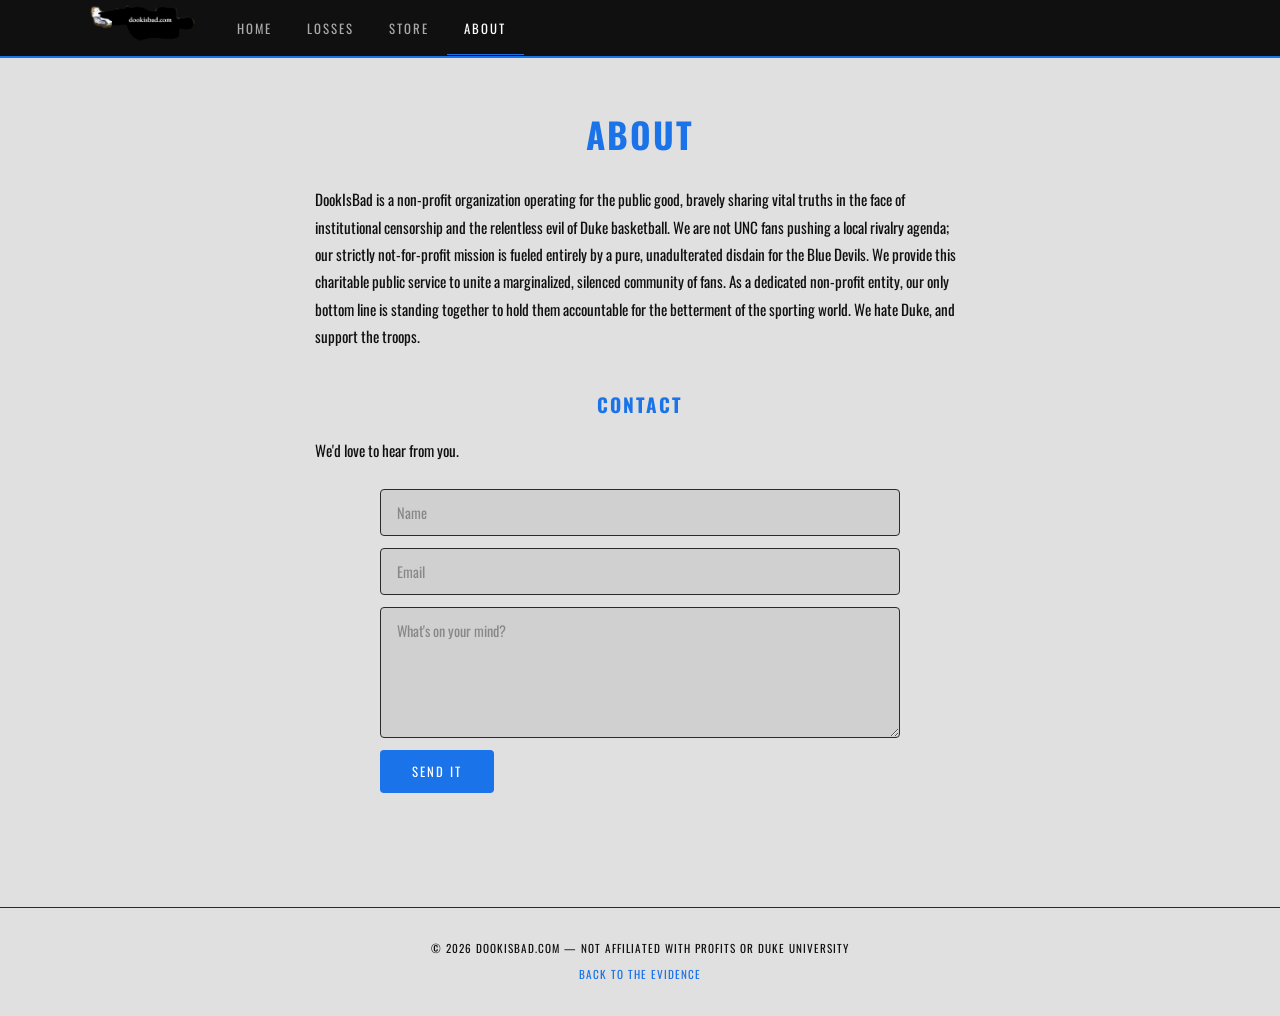
<file: about.html>
<!DOCTYPE html>
<html lang="en">
<head>
  <meta charset="UTF-8">
  <meta name="viewport" content="width=device-width, initial-scale=1.0">
  <title>About - dookisbad.com</title>
  <meta name="description" content="Why does dookisbad.com exist? Because Duke is bad. It's that simple.">
  <link rel="stylesheet" href="css/style.css">
  <link rel="icon" href="assets/dookisbad.png">
</head>
<body>

  <!-- NAVIGATION -->
  <nav>
    <div class="nav-inner">
      <a href="index.html">
        <img src="assets/dookisbad.png" alt="dookisbad.com logo" class="nav-logo">
      </a>
      <ul class="nav-links">
        <li><a href="index.html">Home</a></li>
        <li><a href="losses.html">Losses</a></li>
        <li><a href="store.html">Store</a></li>
        <li><a href="about.html" class="active">About</a></li>
      </ul>
    </div>
  </nav>

  <!-- ABOUT CONTENT -->
  <section class="page-content">
    <h1>About</h1>

    <p>
      DookIsBad is a non-profit organization operating for the public good, bravely sharing vital truths in the face of institutional censorship and the relentless evil of Duke basketball. We are not UNC fans pushing a local rivalry agenda; our strictly not-for-profit mission is fueled entirely by a pure, unadulterated disdain for the Blue Devils. We provide this charitable public service to unite a marginalized, silenced community of fans. As a dedicated non-profit entity, our only bottom line is standing together to hold them accountable for the betterment of the sporting world. We hate Duke, and support the troops.
    </p>

    <h2>Contact</h2>

    <p>We'd love to hear from you.</p>

    <form id="contactForm" class="contact-form" novalidate>
      <input type="text" name="name" placeholder="Name" required autocomplete="name">
      <input type="email" name="email" placeholder="Email" required autocomplete="email">
      <textarea name="message" placeholder="What's on your mind?" rows="5" required></textarea>
      <button type="submit">Send it</button>
    </form>
    <p id="contactMsg" class="contact-msg"></p>
  </section>

  <!-- FOOTER -->
  <footer>
    <p>&copy; <span id="year"></span> dookisbad.com &mdash; Not affiliated with Profits or Duke University</p>
    <p class="mt-1"><a href="index.html">Back to the evidence</a></p>
  </footer>

  <script>
    document.getElementById('year').textContent = new Date().getFullYear();

    document.getElementById('contactForm').addEventListener('submit', async function(e) {
      e.preventDefault();
      const form = e.target;
      const btn = form.querySelector('button[type="submit"]');
      const msg = document.getElementById('contactMsg');

      btn.disabled = true;
      btn.textContent = 'Sending...';
      msg.textContent = '';
      msg.className = 'contact-msg';

      const payload = {
        name: form.name.value.trim(),
        email: form.email.value.trim(),
        message: form.message.value.trim()
      };

      try {
        const res = await fetch('/api/contact', {
          method: 'POST',
          headers: { 'Content-Type': 'application/json' },
          body: JSON.stringify(payload)
        });
        const json = await res.json();
        if (json.ok) {
          msg.textContent = 'Sent. We appreciate it.';
          msg.className = 'contact-msg success';
          form.reset();
        } else {
          msg.textContent = json.error || 'Something went wrong. Try again.';
          msg.className = 'contact-msg error';
        }
      } catch (_) {
        msg.textContent = 'Could not send. Check your connection and try again.';
        msg.className = 'contact-msg error';
      } finally {
        btn.disabled = false;
        btn.textContent = 'Send it';
      }
    });
  </script>
</body>
</html>
</file>
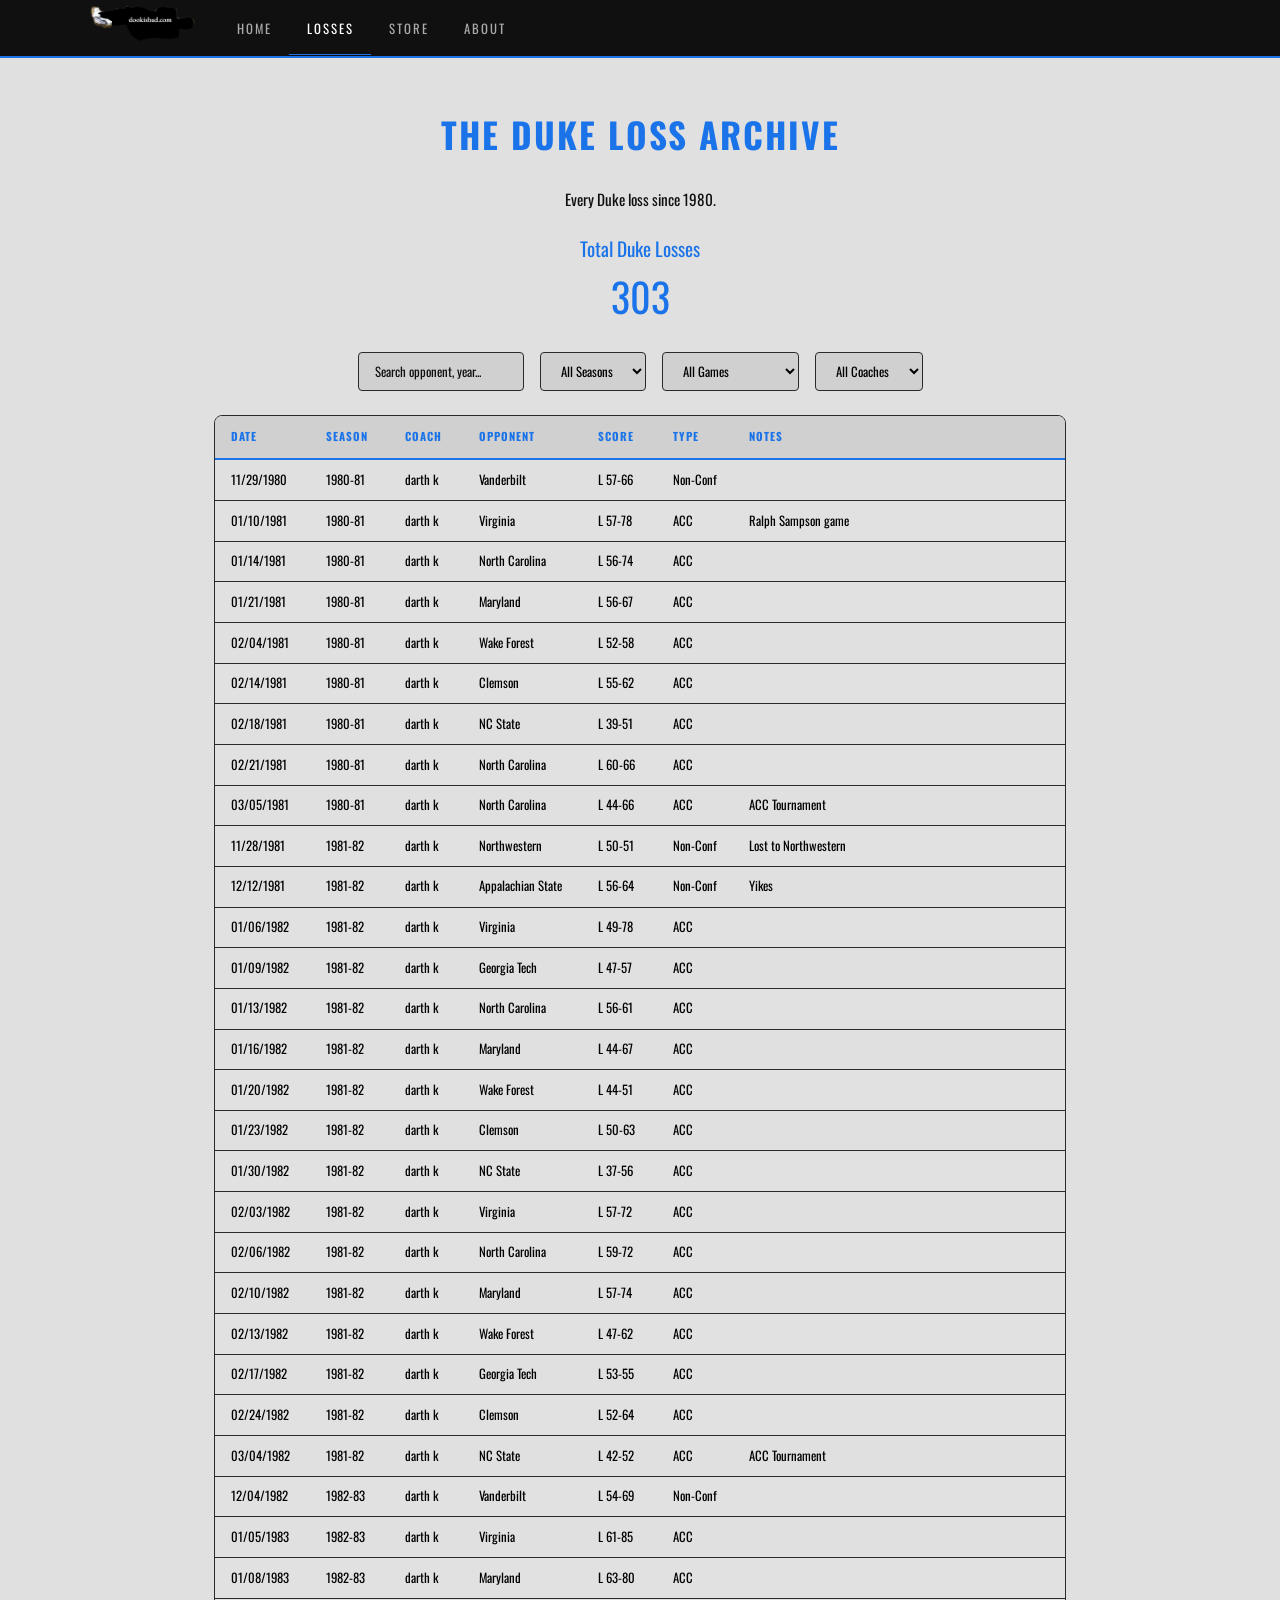
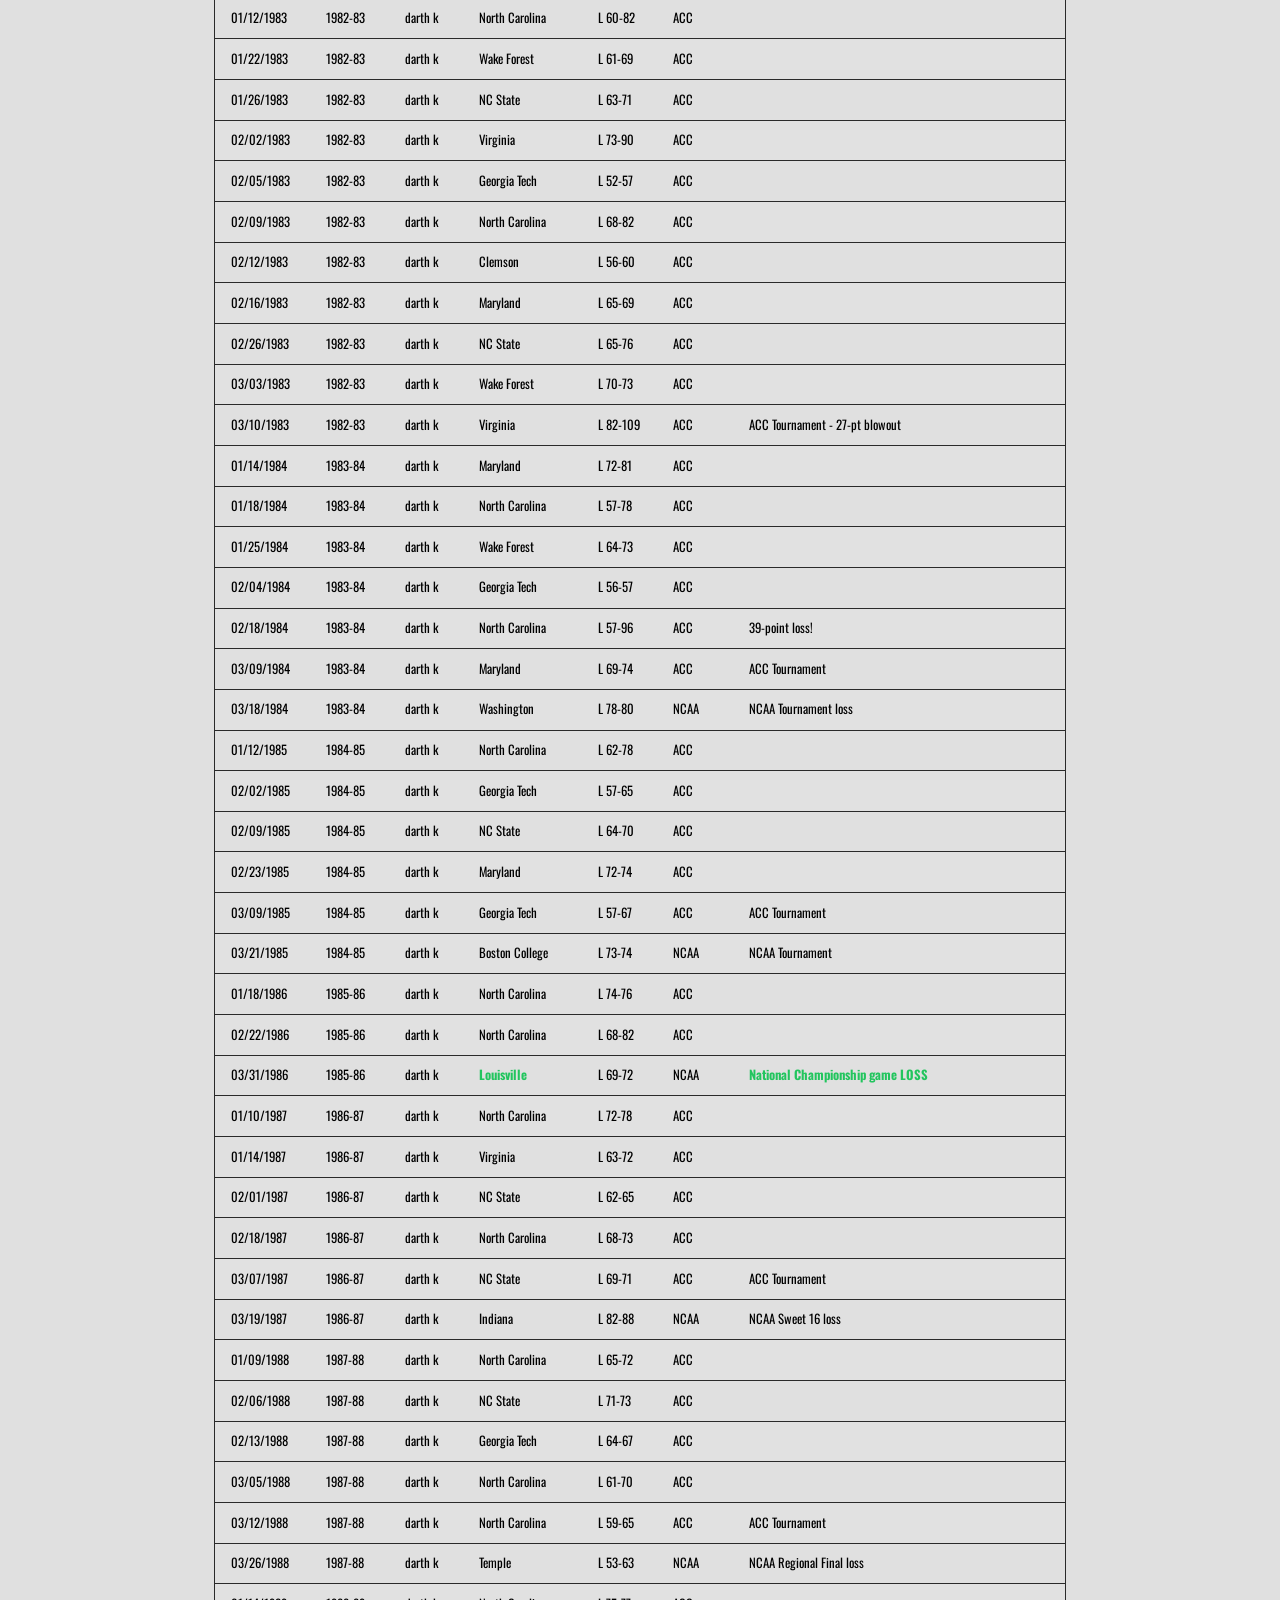
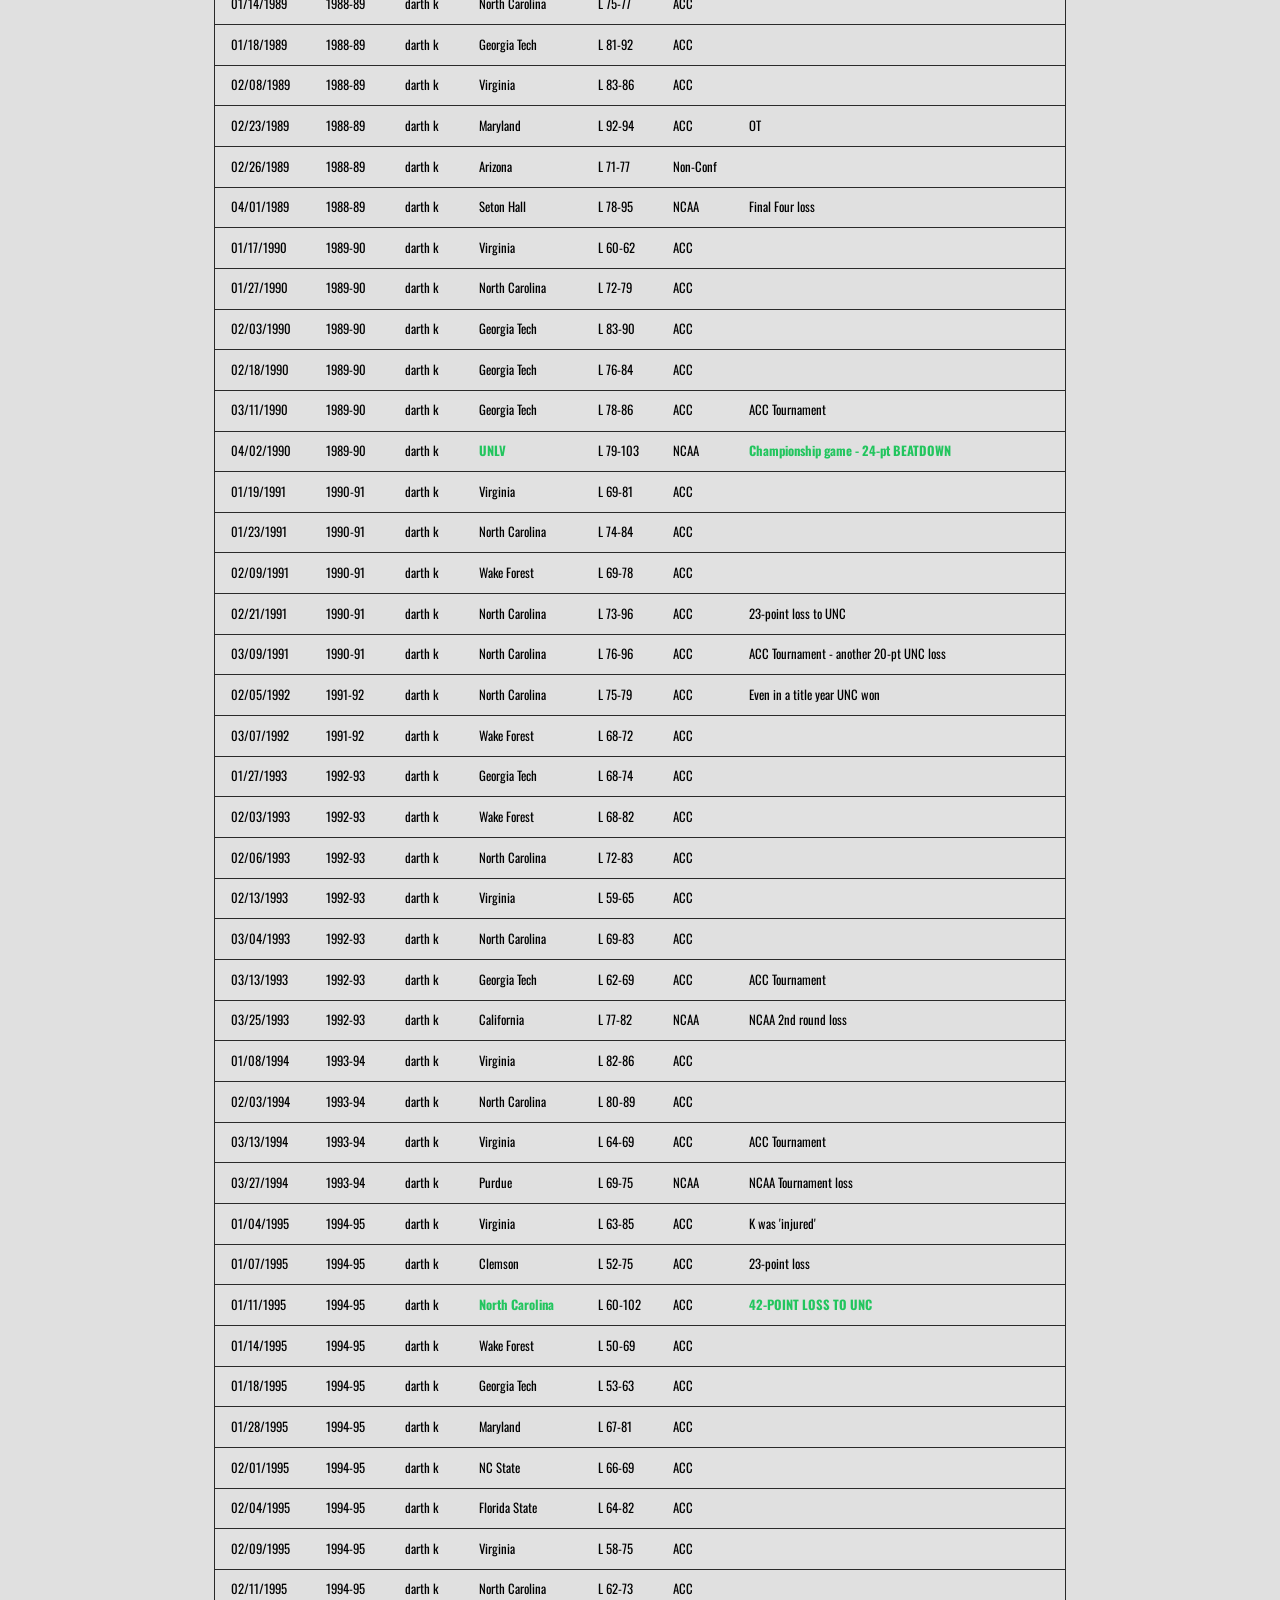
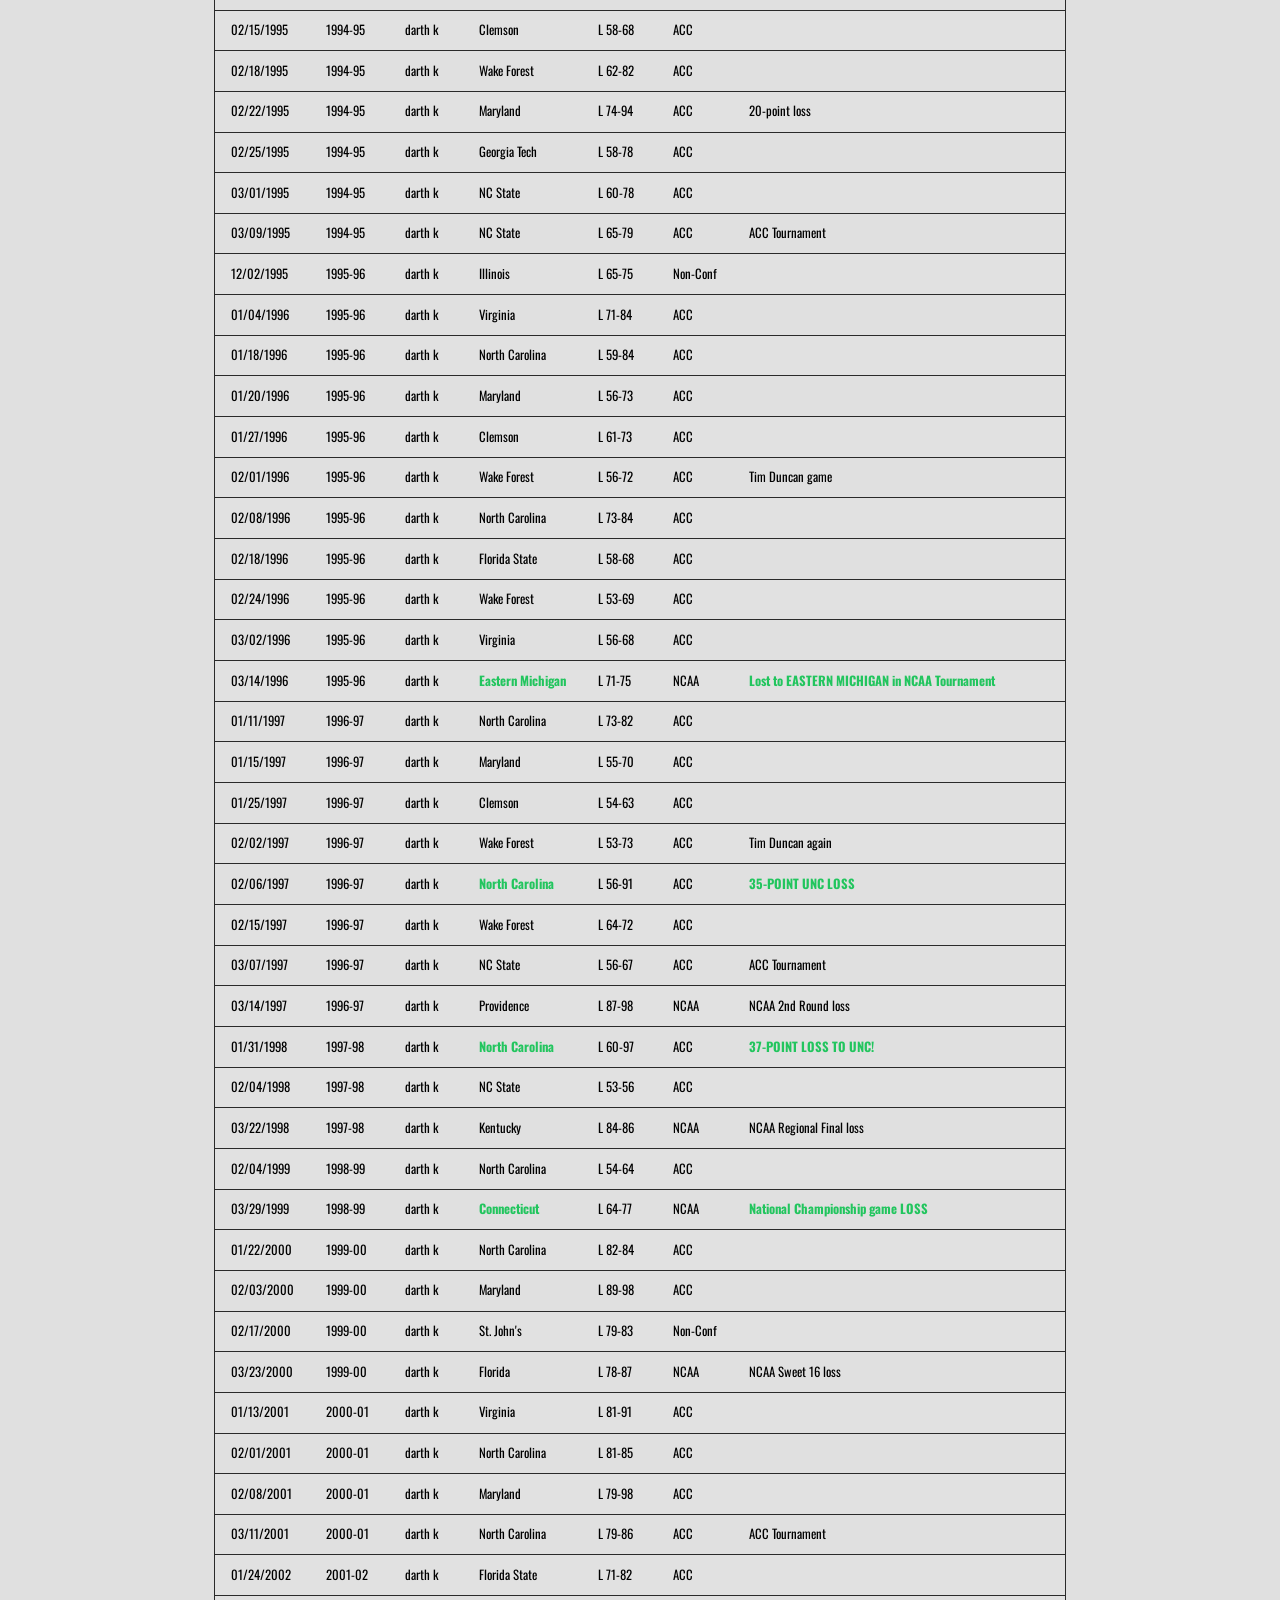
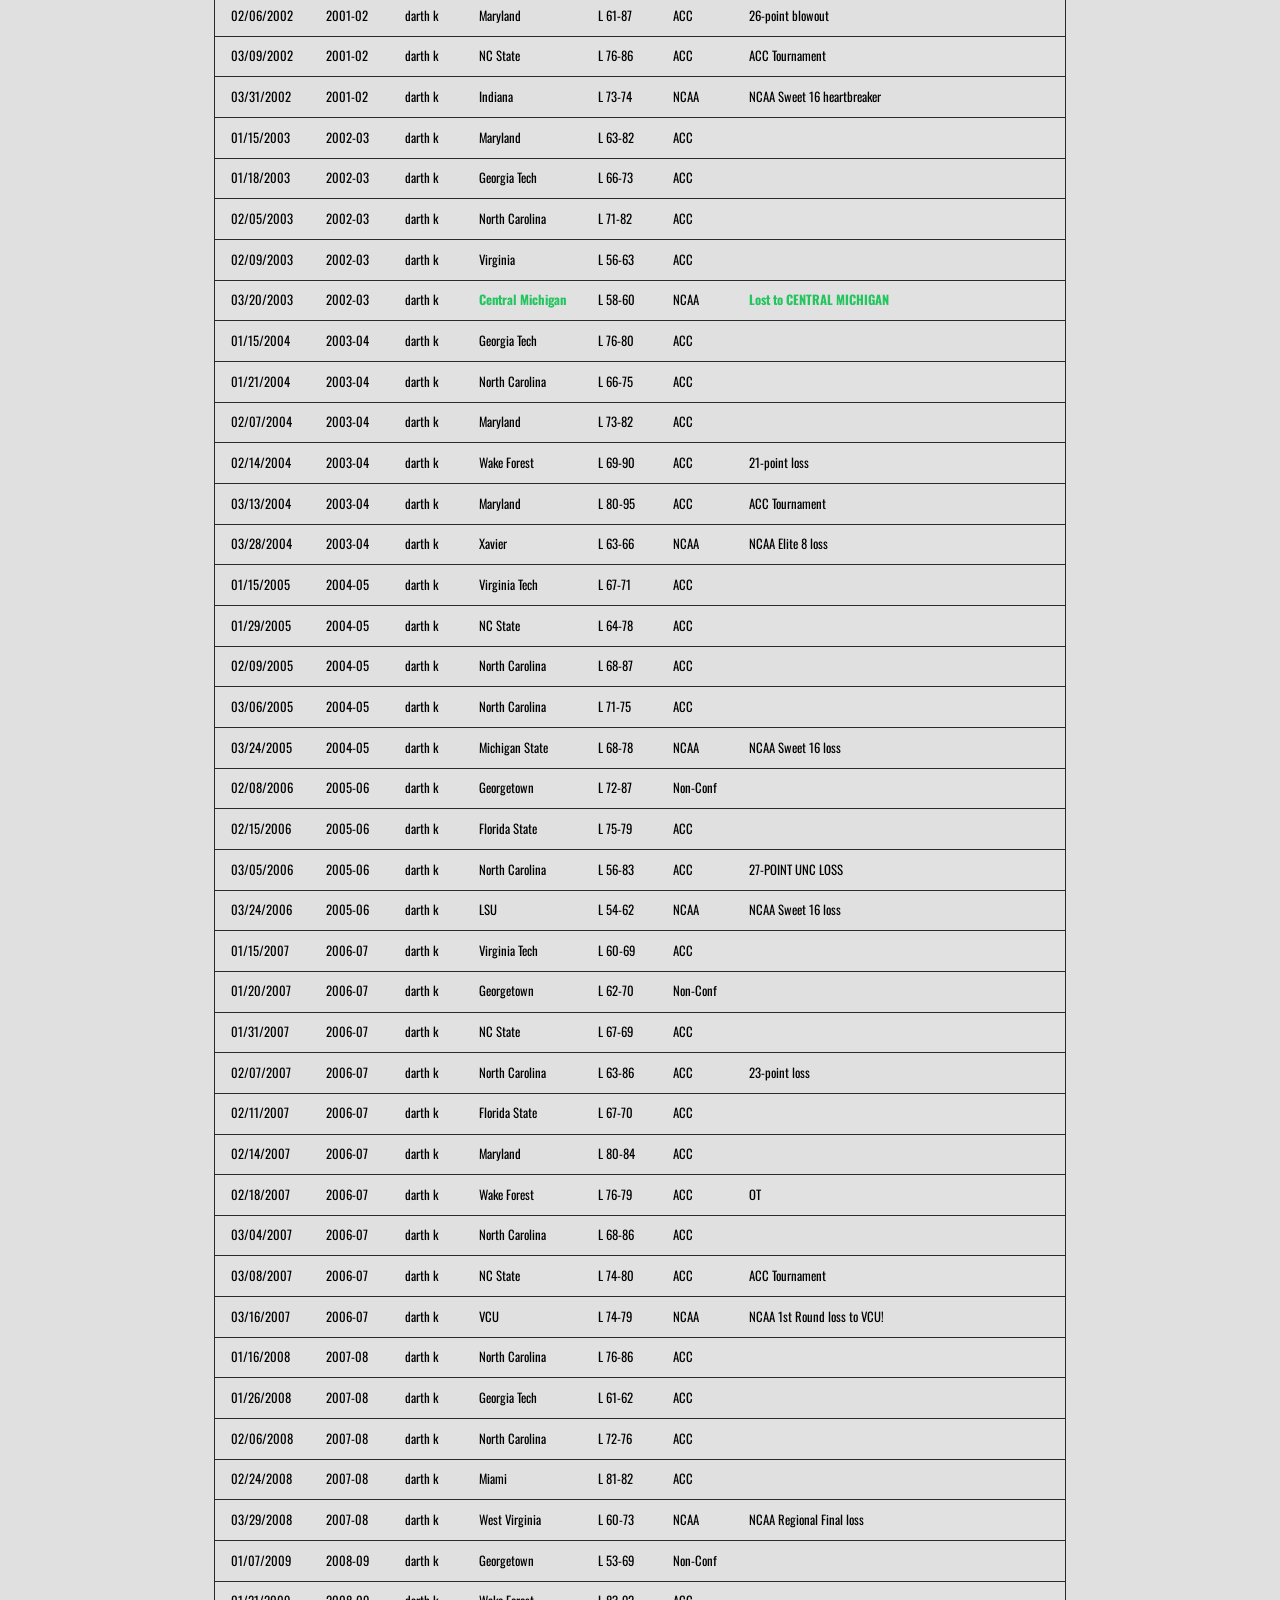
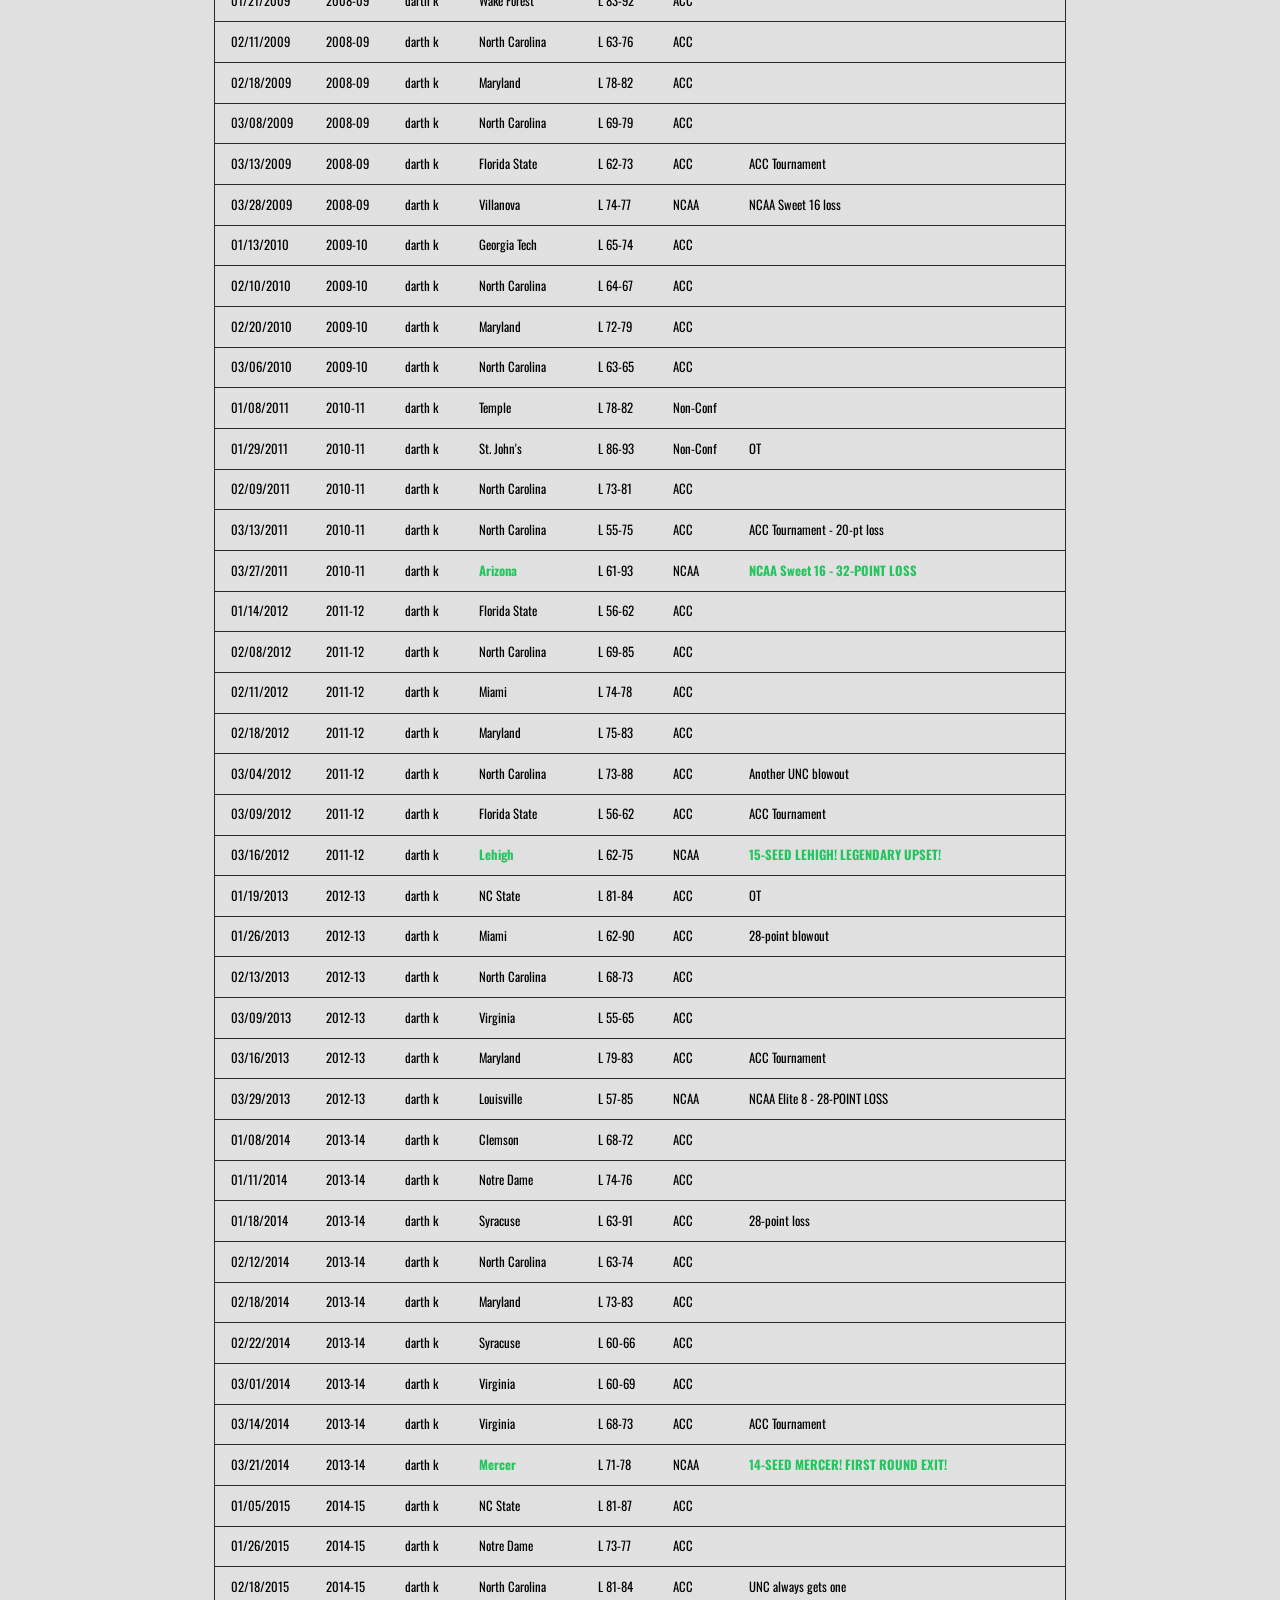
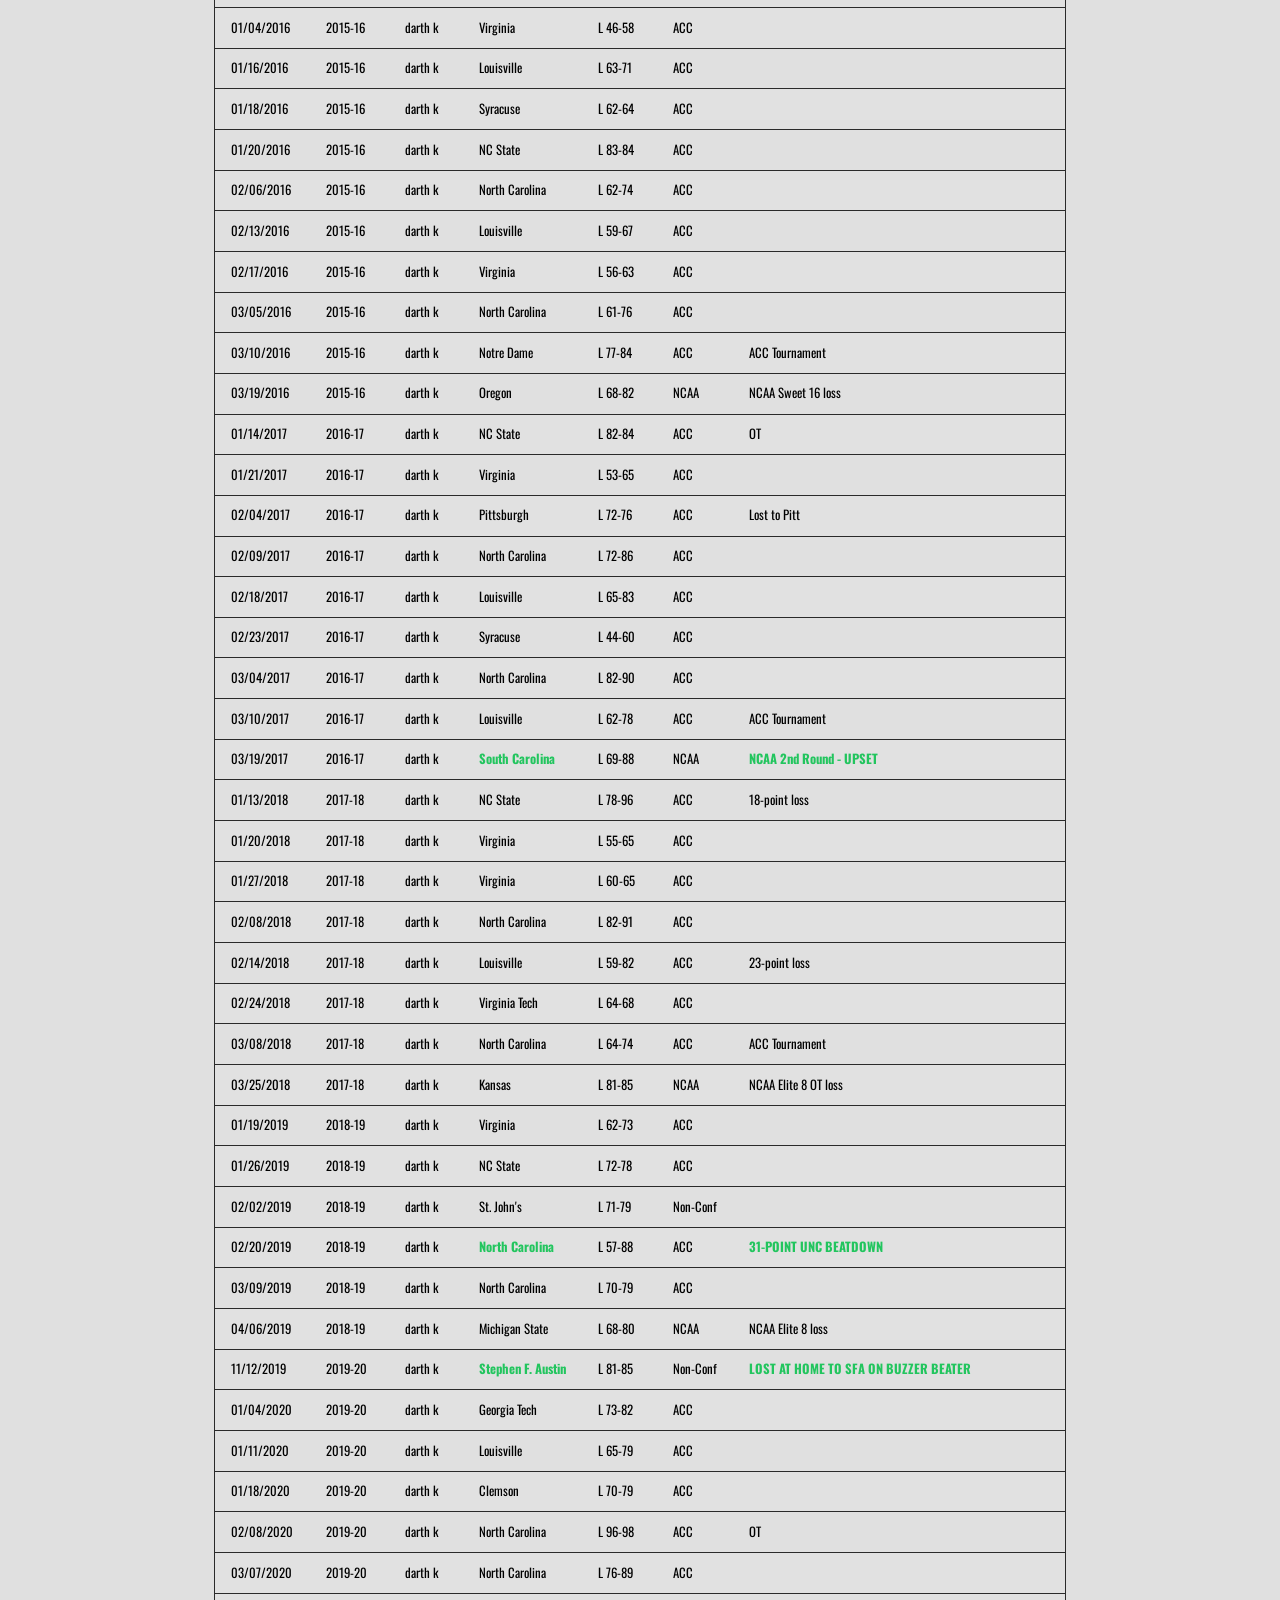
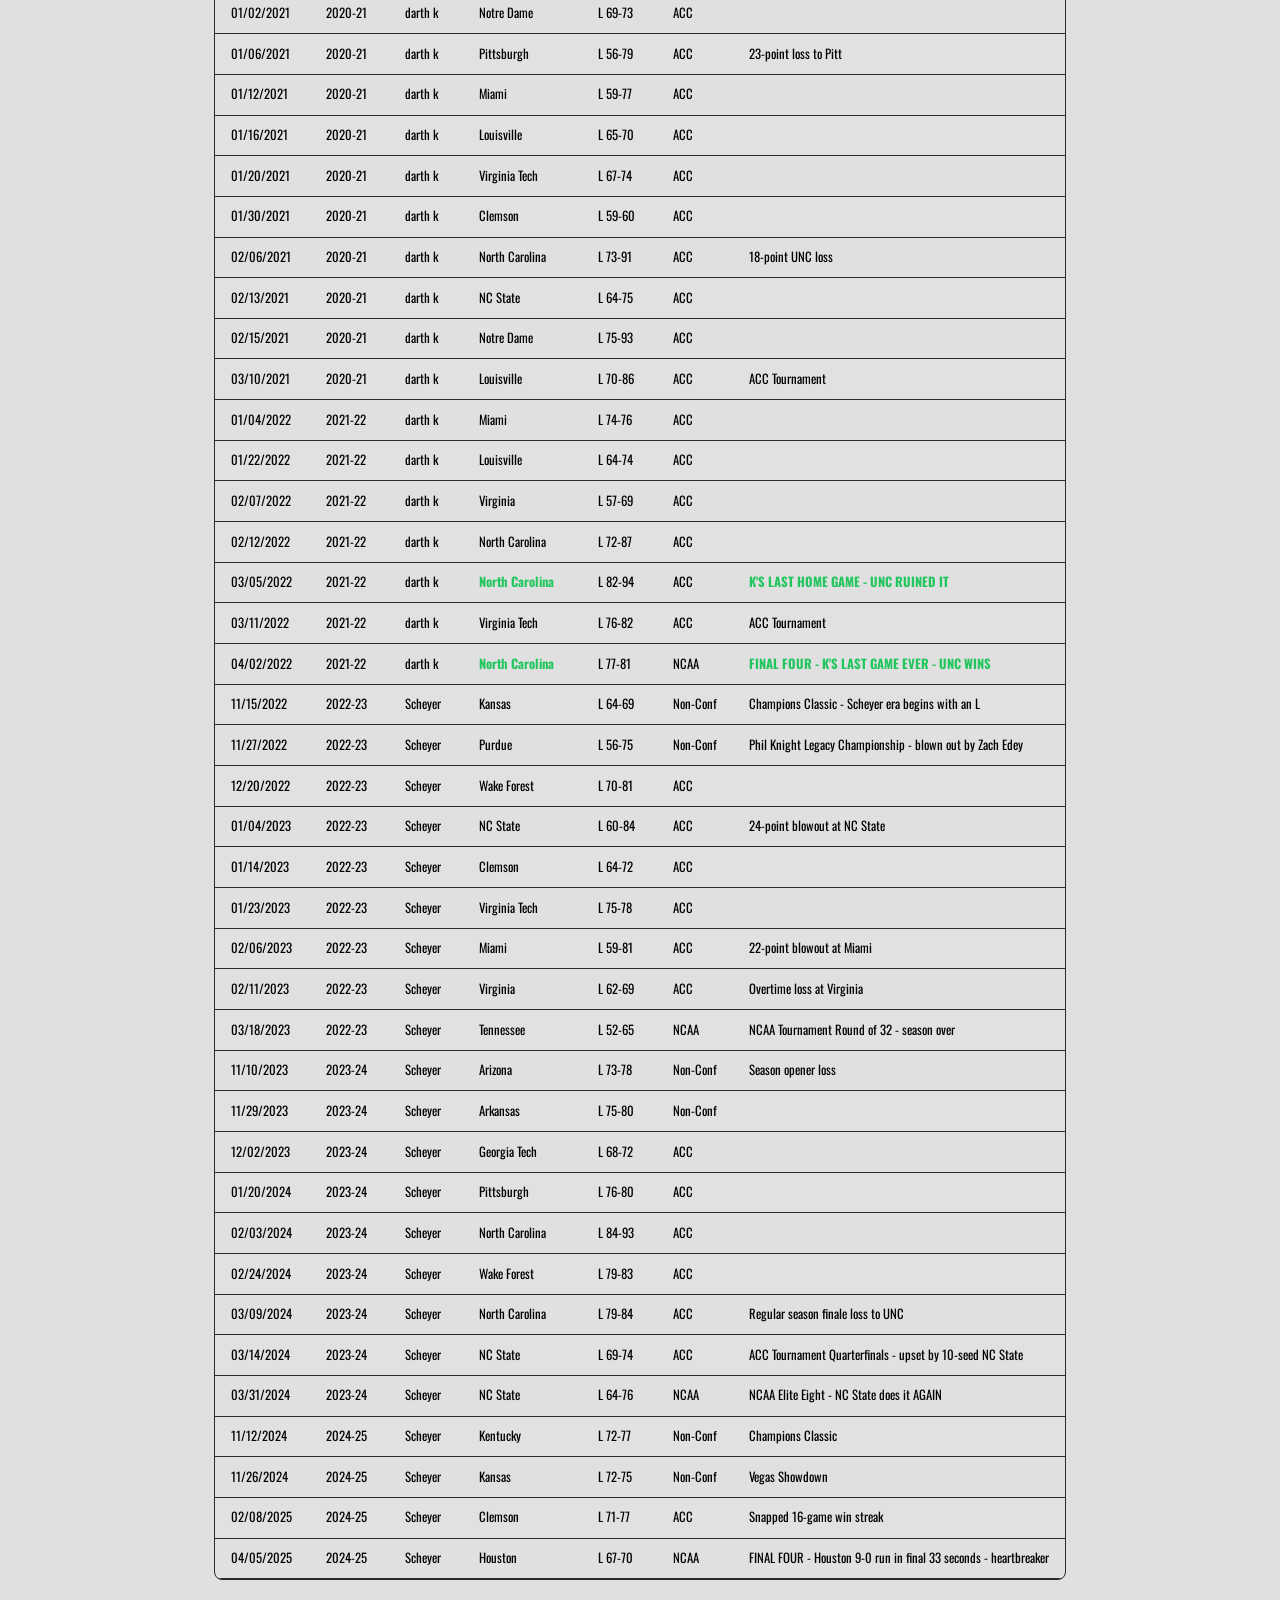
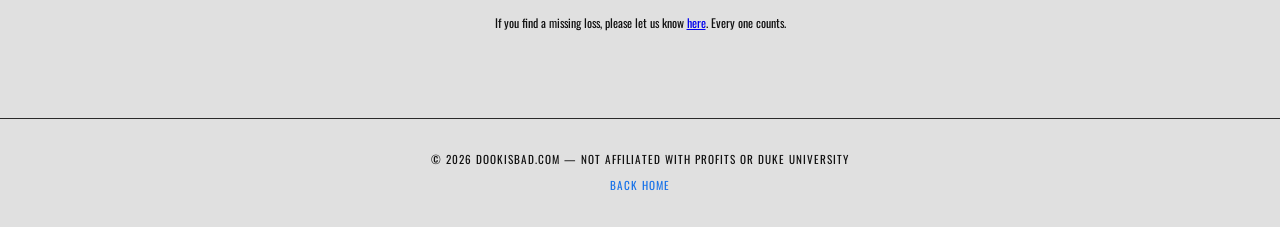
<file: losses.html>
<!DOCTYPE html>
<html lang="en">
<head>
  <meta charset="UTF-8">
  <meta name="viewport" content="width=device-width, initial-scale=1.0">
  <title>Every Duke Loss - dookisbad.com</title>
  <meta name="description" content="A comprehensive record of every Duke basketball loss under darth k and Jon Scheyer. You're welcome.">
  <link rel="stylesheet" href="css/style.css">
  <link rel="icon" href="assets/dookisbad.png">
</head>
<body>

  <!-- NAVIGATION -->
  <nav>
    <div class="nav-inner">
      <a href="index.html">
        <img src="assets/dookisbad.png" alt="dookisbad.com logo" class="nav-logo">
      </a>
      <ul class="nav-links">
        <li><a href="index.html">Home</a></li>
        <li><a href="losses.html" class="active">Losses</a></li>
        <li><a href="store.html">Store</a></li>
        <li><a href="about.html">About</a></li>
      </ul>
    </div>
  </nav>

  <!-- LOSSES CONTENT -->
  <section class="page-content">
    <h1>The Duke Loss Archive</h1>
    <p class="text-center">Every Duke loss since 1980.</p>

    <div class="loss-counter">
      Total Duke Losses
      <span id="lossCount">---</span>
    </div>

    <div class="losses-controls">
      <input type="text" id="searchInput" placeholder="Search opponent, year..." oninput="filterLosses()">
      <select id="seasonFilter" onchange="filterLosses()">
        <option value="">All Seasons</option>
      </select>
      <select id="typeFilter" onchange="filterLosses()">
        <option value="">All Games</option>
        <option value="ncaa">NCAA Tournament</option>
        <option value="acc">ACC Games</option>
        <option value="non-conf">Non-Conference</option>
      </select>
      <select id="coachFilter" onchange="onCoachChange()">
        <option value="">All Coaches</option>
        <option value="darth k">darth k</option>
        <option value="Scheyer">Jon Scheyer</option>
      </select>
    </div>

    <div class="table-wrapper">
      <table class="losses-table" id="lossesTable">
        <thead>
          <tr>
            <th onclick="sortTable(0)">Date <span class="sort-arrow"></span></th>
            <th onclick="sortTable(1)">Season <span class="sort-arrow"></span></th>
            <th onclick="sortTable(2)">Coach <span class="sort-arrow"></span></th>
            <th onclick="sortTable(3)">Opponent <span class="sort-arrow"></span></th>
            <th onclick="sortTable(4)">Score <span class="sort-arrow"></span></th>
            <th onclick="sortTable(5)">Type <span class="sort-arrow"></span></th>
            <th onclick="sortTable(6)">Notes <span class="sort-arrow"></span></th>
          </tr>
        </thead>
        <tbody id="lossesBody">
        </tbody>
      </table>
    </div>

    <p class="text-center mt-3" style="font-size: 0.75rem;">
      If you find a missing loss, please let us know <a href="about.html">here</a>. Every one counts.
    </p>
  </section>

  <!-- FOOTER -->
  <footer>
    <p>&copy; <span id="year"></span> dookisbad.com &mdash; Not affiliated with Profits or Duke University</p>
    <p class="mt-1"><a href="index.html">Back home</a></p>
  </footer>

  <script src="js/losses-data.js"></script>
  <script src="js/losses.js"></script>
  <script>
    document.getElementById('year').textContent = new Date().getFullYear();
  </script>
</body>
</html>
</file>
<file: css/style.css>
/* ============================================
   DOOKISBAD.COM - Because Duke Is Bad
   ============================================ */

@import url('https://fonts.googleapis.com/css2?family=Oswald:wght@400;700&display=swap');

:root {
  --duke-blue: #003087;
  --anti-duke-blue: #1a73e8;
  --bg-dark: #e0e0e0;
  --bg-card: #d0d0d0;
  --text-primary: #000000;
  --text-secondary: #101010;
  --accent: #1a73e8;
  --accent-glow: rgba(26, 115, 232, 0.3);
  --border: #2a2a2a;
  --winning-green: #22c55e;
  --losing-red: #ef4444;
}

* {
  margin: 0;
  padding: 0;
  box-sizing: border-box;
}

html {
  scroll-behavior: smooth;
}

body {
  font-family: 'Oswald', sans-serif;
  background-color: var(--bg-dark);
  color: var(--text-primary);
  min-height: 100vh;
  line-height: 1.6;
}

/* ---- NAVIGATION ---- */

nav {
  position: sticky;
  top: 0;
  z-index: 1000;
  background: rgba(10, 10, 10, 0.97);
  backdrop-filter: blur(12px);
  border-bottom: 2px solid var(--accent);
  padding: 0 2rem;
}

.nav-inner {
  max-width: 1100px;
  margin: 0 auto;
  display: flex;
  align-items: center;
  gap: 1.5rem;
  height: 56px;
}

.nav-logo {
  height: 40px;
  flex-shrink: 0;
  transition: transform 0.2s;
}

.nav-logo:hover {
  transform: rotate(-3deg) scale(1.05);
}

.nav-links {
  display: flex;
  list-style: none;
  gap: 0;
  flex: 1;
  overflow-x: auto;
  scrollbar-width: none;
}

.nav-links::-webkit-scrollbar {
  display: none;
}

.nav-links li {
  flex-shrink: 0;
}

.nav-links a {
  display: block;
  color: #aaaaaa;
  text-decoration: none;
  font-family: 'Oswald', sans-serif;
  font-size: 0.8rem;
  text-transform: uppercase;
  letter-spacing: 2px;
  padding: 0 1.1rem;
  height: 56px;
  line-height: 56px;
  border-bottom: 3px solid transparent;
  margin-bottom: -2px;
  transition: color 0.2s, border-color 0.2s;
  white-space: nowrap;
}

.nav-links a:hover {
  color: #ffffff;
  border-bottom-color: rgba(26, 115, 232, 0.5);
}

.nav-links a.active {
  color: #ffffff;
  border-bottom-color: var(--accent);
}

/* hamburger hidden — nav is always horizontal */
.nav-toggle {
  display: none;
}

/* ---- HERO / HEADER ---- */

.hero {
  position: relative;
  text-align: center;
  padding: 5rem 1.5rem 4rem;
  background: #0a0a0a;
  border-bottom: 1px solid var(--border);
  overflow: hidden;
}

.hero::before {
  content: '';
  position: absolute;
  inset: 0;
  background: url('../assets/coachk_rat.jpeg') center center / cover no-repeat;
  opacity: 0.08;
  z-index: 0;
}

.hero > * {
  position: relative;
  z-index: 1;
}

.hero-logo {
  max-width: 420px;
  width: 100%;
  margin-bottom: 1rem;
  animation: floatIn 0.8s ease-out;
  filter: drop-shadow(0 0 30px rgba(26, 115, 232, 0.8))
         drop-shadow(0 0 60px rgba(26, 115, 232, 0.6))
         drop-shadow(0 0 100px rgba(26, 115, 232, 0.4))
         drop-shadow(0 0 160px rgba(26, 115, 232, 0.25));
  /* Force own composite layer so the glow doesn't degrade on mobile scroll */
  will-change: transform;
  transform: translateZ(0);
}

.hero h1 {
  font-family: 'Oswald', sans-serif;
  font-size: clamp(1.8rem, 5vw, 3rem);
  color: var(--accent);
  text-transform: uppercase;
  letter-spacing: 3px;
  margin-bottom: 0.5rem;
}

.hero .subtitle {
  color: #cccccc;
  font-size: 0.95rem;
  max-width: 500px;
  margin: 0 auto;
}

@keyframes floatIn {
  from { opacity: 0; transform: translateY(20px) translateZ(0); }
  to { opacity: 1; transform: translateY(0) translateZ(0); }
}

/* ---- darth k MOMENTS SECTION ---- */

.moments-section {
  max-width: 800px;
  margin: 0 auto;
  padding: 2rem 1.5rem 4rem;
}

.moments-section > h2 {
  font-family: 'Oswald', sans-serif;
  text-align: center;
  font-size: 1.3rem;
  text-transform: uppercase;
  letter-spacing: 2px;
  margin-bottom: 0.5rem;
  color: var(--accent);
}

.moment-card {
  display: block;
  background: var(--bg-card);
  border: 1px solid var(--border);
  border-radius: 8px;
  padding: 1.25rem 1.5rem;
  margin-bottom: 1rem;
  transition: border-color 0.2s, transform 0.2s, background 0.15s;
  cursor: pointer;
  text-decoration: none;
  color: var(--text-primary);
}

.moment-card:visited,
.moment-card:link {
  color: var(--text-primary);
}

.moment-card:hover {
  border-color: var(--accent);
  transform: translateX(4px);
  background: #c8c8c8;
}

.moment-card:active {
  background: #bdbdbd;
  transform: translateX(2px);
}

.moment-img {
  width: 100%;
  max-height: 160px;
  object-fit: cover;
  border-radius: 4px;
  margin-bottom: 0.75rem;
}

.moment-card-body {
  display: flex;
  align-items: center;
  justify-content: space-between;
  gap: 1rem;
}

.moment-card .moment-title {
  font-family: 'Oswald', sans-serif;
  font-size: 1rem;
  flex: 1;
}

.moment-arrow {
  font-size: 1.1rem;
  color: var(--accent);
  flex-shrink: 0;
  transition: transform 0.2s;
  line-height: 1;
}

.moment-card:hover .moment-arrow {
  transform: translateX(4px);
}

.shuffle-btn {
  display: block;
  margin: 0 auto 1.75rem;
  padding: 0.75rem 2rem;
  background: var(--accent);
  color: #fff;
  border: none;
  border-radius: 4px;
  font-family: 'Oswald', sans-serif;
  font-size: 0.8rem;
  text-transform: uppercase;
  letter-spacing: 2px;
  cursor: pointer;
  transition: background 0.2s, transform 0.1s;
}

.shuffle-btn:hover {
  background: #1557b0;
}

.shuffle-btn:active {
  transform: scale(0.97);
}

/* ---- FTA TRACKER ---- */

.fta-section {
  text-align: center;
  padding: 2rem 0 2.25rem;
  border-top: 1px solid var(--border);
  border-bottom: 1px solid var(--border);
  margin: 1.75rem 0 2rem;
}

.fta-title {
  font-family: 'Oswald', sans-serif;
  font-size: 0.9rem;
  text-transform: uppercase;
  letter-spacing: 2px;
  color: var(--accent);
  margin-bottom: 1.75rem;
}

.fta-tracker {
  display: flex;
  justify-content: center;
  align-items: flex-start;
  gap: 5rem;
}

.fta-col {
  display: flex;
  flex-direction: column;
  align-items: center;
}

.fta-label {
  font-family: 'Oswald', sans-serif;
  font-size: 0.8rem;
  text-transform: uppercase;
  letter-spacing: 3px;
  color: var(--text-secondary);
  margin-bottom: 0.4rem;
}

.fta-number {
  font-family: 'Oswald', sans-serif;
  font-size: 4.5rem;
  font-weight: 700;
  line-height: 1;
  color: var(--text-primary);
}

.fta-divider {
  width: 1px;
  height: 5rem;
  background: var(--border);
  margin-top: 1.5rem;
  align-self: flex-start;
}

.fta-status {
  font-size: 0.7rem;
  color: #666;
  margin-top: 1.25rem;
  letter-spacing: 1px;
  text-transform: uppercase;
  min-height: 1em;
}

.fta-refresh-btn {
  display: inline-block;
  margin-top: 0.75rem;
  padding: 0.4rem 1.2rem;
  background: none;
  border: 1px solid #aaa;
  color: #555;
  border-radius: 4px;
  font-family: 'Oswald', sans-serif;
  font-size: 0.7rem;
  text-transform: uppercase;
  letter-spacing: 1px;
  cursor: pointer;
  transition: border-color 0.2s, color 0.2s;
}

.fta-refresh-btn:hover {
  border-color: var(--accent);
  color: var(--accent);
}

/* ---- PAGE CONTENT (ABOUT / LOSSES) ---- */

.page-content {
  max-width: 900px;
  margin: 0 auto;
  padding: 3rem 1.5rem 4rem;
}

.page-content h1 {
  font-family: 'Oswald', sans-serif;
  font-size: clamp(1.5rem, 4vw, 2.2rem);
  text-transform: uppercase;
  letter-spacing: 2px;
  color: var(--accent);
  margin-bottom: 1.5rem;
  text-align: center;
}

.page-content h2 {
  font-family: 'Oswald', sans-serif;
  font-size: 1.2rem;
  text-transform: uppercase;
  letter-spacing: 2px;
  color: var(--accent);
  margin-bottom: 1rem;
  margin-top: 2.5rem;
  text-align: center;
}

.page-content p {
  font-size: 0.95rem;
  color: var(--text-secondary);
  line-height: 1.8;
  margin-bottom: 1.25rem;
  max-width: 650px;
  margin-left: auto;
  margin-right: auto;
}

.page-content .highlight {
  color: var(--accent);
  font-weight: 700;
}

/* ---- CONTACT FORM ---- */

.contact-form {
  max-width: 520px;
  margin: 1.5rem auto 0;
  display: flex;
  flex-direction: column;
  gap: 0.75rem;
}

.contact-form input,
.contact-form textarea {
  background: var(--bg-card);
  border: 1px solid var(--border);
  color: var(--text-primary);
  padding: 0.75rem 1rem;
  border-radius: 4px;
  font-family: 'Oswald', sans-serif;
  font-size: 0.9rem;
  transition: border-color 0.2s;
  width: 100%;
}

.contact-form input::placeholder,
.contact-form textarea::placeholder {
  color: #888;
}

.contact-form input:focus,
.contact-form textarea:focus {
  outline: none;
  border-color: var(--accent);
}

.contact-form textarea {
  resize: vertical;
  min-height: 120px;
}

.contact-form button[type="submit"] {
  background: var(--accent);
  color: #fff;
  border: none;
  padding: 0.75rem 2rem;
  border-radius: 4px;
  font-family: 'Oswald', sans-serif;
  font-size: 0.8rem;
  text-transform: uppercase;
  letter-spacing: 2px;
  cursor: pointer;
  transition: background 0.2s;
  align-self: flex-start;
}

.contact-form button[type="submit"]:hover {
  background: #1557b0;
}

.contact-form button[type="submit"]:disabled {
  opacity: 0.6;
  cursor: not-allowed;
}

.contact-msg {
  text-align: center;
  font-size: 0.85rem;
  margin-top: 0.75rem;
  max-width: 520px;
  margin-left: auto;
  margin-right: auto;
  min-height: 1.2em;
}

.contact-msg.success { color: var(--winning-green); }
.contact-msg.error   { color: var(--losing-red); }

/* ---- LOSSES TABLE ---- */

.losses-controls {
  display: flex;
  gap: 1rem;
  justify-content: center;
  flex-wrap: wrap;
  margin-bottom: 1.5rem;
}

.losses-controls input,
.losses-controls select {
  background: var(--bg-card);
  border: 1px solid var(--border);
  color: var(--text-primary);
  padding: 0.5rem 1rem;
  border-radius: 4px;
  font-family: 'Oswald', sans-serif;
  font-size: 0.8rem;
}

.losses-controls input::placeholder {
  color: var(--text-secondary);
}

.losses-controls input:focus,
.losses-controls select:focus {
  outline: none;
  border-color: var(--accent);
}

.loss-counter {
  text-align: center;
  font-family: 'Oswald', sans-serif;
  font-size: 1.2rem;
  color: var(--accent);
  margin-bottom: 1.5rem;
}

.loss-counter span {
  font-size: 2.5rem;
  display: block;
}

.table-wrapper {
  overflow-x: auto;
  border-radius: 8px;
  border: 1px solid var(--border);
}

.losses-table {
  width: 100%;
  border-collapse: collapse;
  font-size: 0.8rem;
}

.losses-table thead {
  background: var(--bg-card);
  position: sticky;
  top: 0;
}

.losses-table th {
  font-family: 'Oswald', sans-serif;
  text-transform: uppercase;
  letter-spacing: 1px;
  font-size: 0.7rem;
  color: var(--accent);
  padding: 0.75rem 1rem;
  text-align: left;
  border-bottom: 2px solid var(--accent);
  cursor: pointer;
  user-select: none;
  white-space: nowrap;
}

.losses-table th:hover {
  color: #fff;
}

.losses-table th .sort-arrow {
  margin-left: 0.3rem;
  font-size: 0.6rem;
}

.losses-table td {
  padding: 0.6rem 1rem;
  border-bottom: 1px solid var(--border);
  white-space: nowrap;
}

.losses-table tbody tr {
  transition: background 0.15s;
}

.losses-table tbody tr:hover {
  background: rgba(26, 115, 232, 0.05);
}

.losses-table tbody tr:nth-child(even) {
  background: rgba(255, 255, 255, 0.02);
}

.losses-table tbody tr:nth-child(even):hover {
  background: rgba(26, 115, 232, 0.05);
}

.losses-table .upset {
  color: var(--winning-green);
  font-weight: 700;
}

/* ---- STORE ---- */

.store-disclaimer {
  background: var(--bg-card);
  border: 2px solid var(--accent);
  border-radius: 8px;
  padding: 1.5rem 2rem;
  max-width: 700px;
  margin: 0 auto 2.5rem;
  text-align: center;
  font-size: 0.9rem;
  font-weight: 700;
  color: var(--text-primary);
  line-height: 1.6;
}

.store-grid {
  display: grid;
  grid-template-columns: repeat(auto-fit, minmax(280px, 1fr));
  gap: 1.5rem;
  max-width: 900px;
  margin: 0 auto;
}

.store-card {
  background: var(--bg-card);
  border: 1px solid var(--border);
  border-radius: 8px;
  padding: 2rem;
  text-align: center;
  transition: border-color 0.2s, transform 0.2s;
}

.store-card:hover {
  border-color: var(--accent);
  transform: translateY(-2px);
}

.store-img {
  max-width: 100%;
  max-height: 200px;
  object-fit: contain;
  border-radius: 6px;
  margin-bottom: 1rem;
}

.store-card h3 {
  font-family: 'Oswald', sans-serif;
  font-size: 1.1rem;
  text-transform: uppercase;
  letter-spacing: 1px;
  margin-bottom: 1.5rem;
  color: var(--text-primary);
}

.store-card .shop-btn {
  display: inline-block;
  padding: 0.6rem 1.8rem;
  background: var(--accent);
  color: #fff;
  text-decoration: none;
  border-radius: 4px;
  font-family: 'Oswald', sans-serif;
  font-size: 0.8rem;
  text-transform: uppercase;
  letter-spacing: 2px;
  transition: background 0.2s;
}

.store-card .shop-btn:hover {
  background: #1557b0;
}

/* ---- FOOTER ---- */

footer {
  text-align: center;
  padding: 2rem 1rem;
  border-top: 1px solid var(--border);
  color: var(--text-secondary);
  font-size: 0.7rem;
  letter-spacing: 1px;
  text-transform: uppercase;
}

footer a {
  color: var(--accent);
  text-decoration: none;
}

footer a:hover {
  text-decoration: underline;
}

/* ---- RESPONSIVE ---- */

@media (max-width: 640px) {
  nav {
    padding: 0 0.75rem;
  }

  .nav-inner {
    gap: 0.75rem;
    height: 52px;
  }

  .nav-logo {
    height: 34px;
  }

  .nav-links a {
    font-size: 0.72rem;
    padding: 0 0.65rem;
    letter-spacing: 1px;
    height: 52px;
    line-height: 52px;
  }

  .hero-logo {
    max-width: 280px;
  }

  .moment-card {
    padding: 1rem 1.25rem;
  }

  .fta-tracker {
    gap: 3rem;
  }

  .fta-number {
    font-size: 3.5rem;
  }

  .losses-table {
    font-size: 0.7rem;
  }

  .losses-table th,
  .losses-table td {
    padding: 0.5rem 0.6rem;
  }
}

/* ---- MISC UTILITIES ---- */

.text-center { text-align: center; }
.mt-1 { margin-top: 0.5rem; }
.mt-2 { margin-top: 1rem; }
.mt-3 { margin-top: 2rem; }
.mb-2 { margin-bottom: 1rem; }

/* Easter egg: Konami code activated */
.party-mode {
  animation: partyBg 0.5s infinite;
}

@keyframes partyBg {
  0% { background-color: #1a73e8; }
  25% { background-color: #003087; }
  50% { background-color: #0a0a0a; }
  75% { background-color: #1a73e8; }
  100% { background-color: #0a0a0a; }
}
</file>
